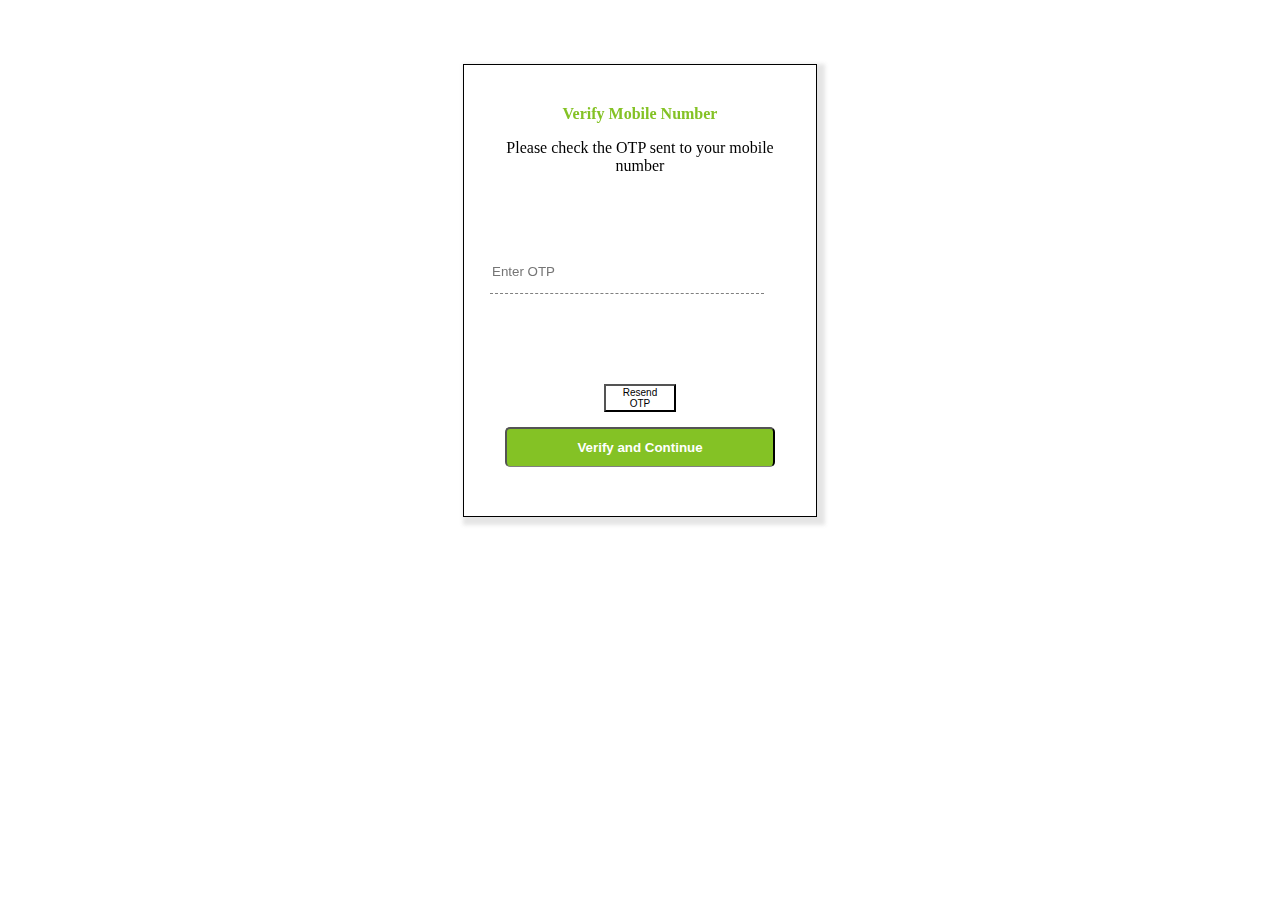
<file: signup.html>
<!DOCTYPE html>
<html lang="en">

<head>
    <meta charset="UTF-8">
    <meta http-equiv="X-UA-Compatible" content="IE=edge">
    <meta name="viewport" content="width=device-width, initial-scale=1.0">
    <title>Login/Sign up</title>
    <style>
        /* body {
            /* background-color: wheat; */
        

        #cont2 {
            width: 300px;
            height: 400px;
            background-color: white;
            border: 1px solid;
            padding: 2%;
            margin: auto;
            margin-top: 5%;
            box-shadow: rgb(96 96 96/ 16%) 4px 4px 4px 4px;

            display: block;
            position: fixed;
            top: 0;
            left: 0;
            right: 0;
            bottom: 0;
            /* background-color: rgba(0, 0, 0, 0.5); */
            z-index: 2;
            cursor: pointer;

        }

        #cont2 h2 {
            color: #84c225;
            font-size: 16px;
            text-align: center;
            line-height: 19px;
            font-weight: 600;
        }

        #cont2 input {
            background-color: transparent;
            border: none;
            margin-top: 20%;
            margin-bottom: 30%;
            color: gray;
            width: 90%;
            height: 10%;
            border-bottom: 1px dashed;
        }

        #resend {
            width: 24%;
            margin-left: 38%;
            font-size: x-small;
            background-color: white;
            /* border: 1px solid black; */
        }

        #continue2 {
            margin-top: 5%;
            margin-left: 5%;
            width: 90%;
            height: 10%;
            border-bottom: 1px solid gray;
            border-radius: 5px;
            font-weight: bolder;
            /* border: none; */
            background-color: #84c225;
            color: white;
        }

        #cont2 p {
            /* font-size: small; */
            text-align: center;
        }
</style>
        
</head>

<body>
    <div id="cont2">
        <h2>Verify Mobile Number</h2>
        <p>Please check the OTP sent to your mobile number</p>
        <p id="mbl"></p>
        <input type="text" placeholder="Enter OTP">
        <button id="resend">Resend OTP</button>
        <br>
        <button id="continue2">Verify and Continue</button>
    </div>

</body>

</html>
</file>
